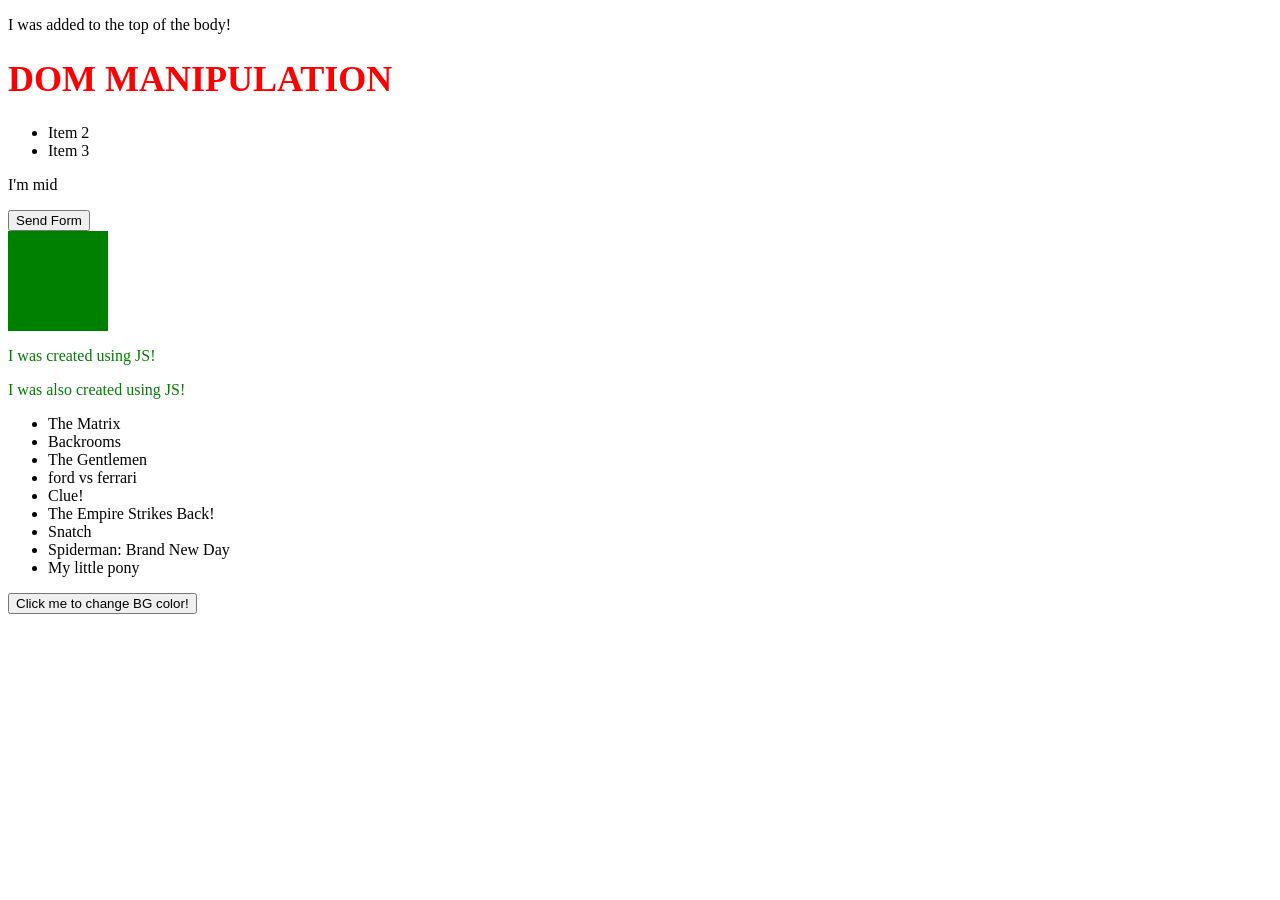
<file: 4-1_dom_manipulation/index.html>
<!doctype html>
<html lang="en">
  <head>
    <meta charset="UTF-8" />
    <meta name="viewport" content="width=device-width, initial-scale=1.0" />
    <script src="script.js" defer></script>
    <link rel="stylesheet" href="style.css" />
    <title>DOM Manipulation</title>
  </head>
  <body>
    <h1>Original Heading</h1>

    <ul id="my-list">
      <li class="list-item">Item 1</li>
      <li class="list-item">Item 2</li>
    </ul>

    <button id="my-button">Click me!</button>

    <div class="box"></div>
  </body>
</html>
</file>
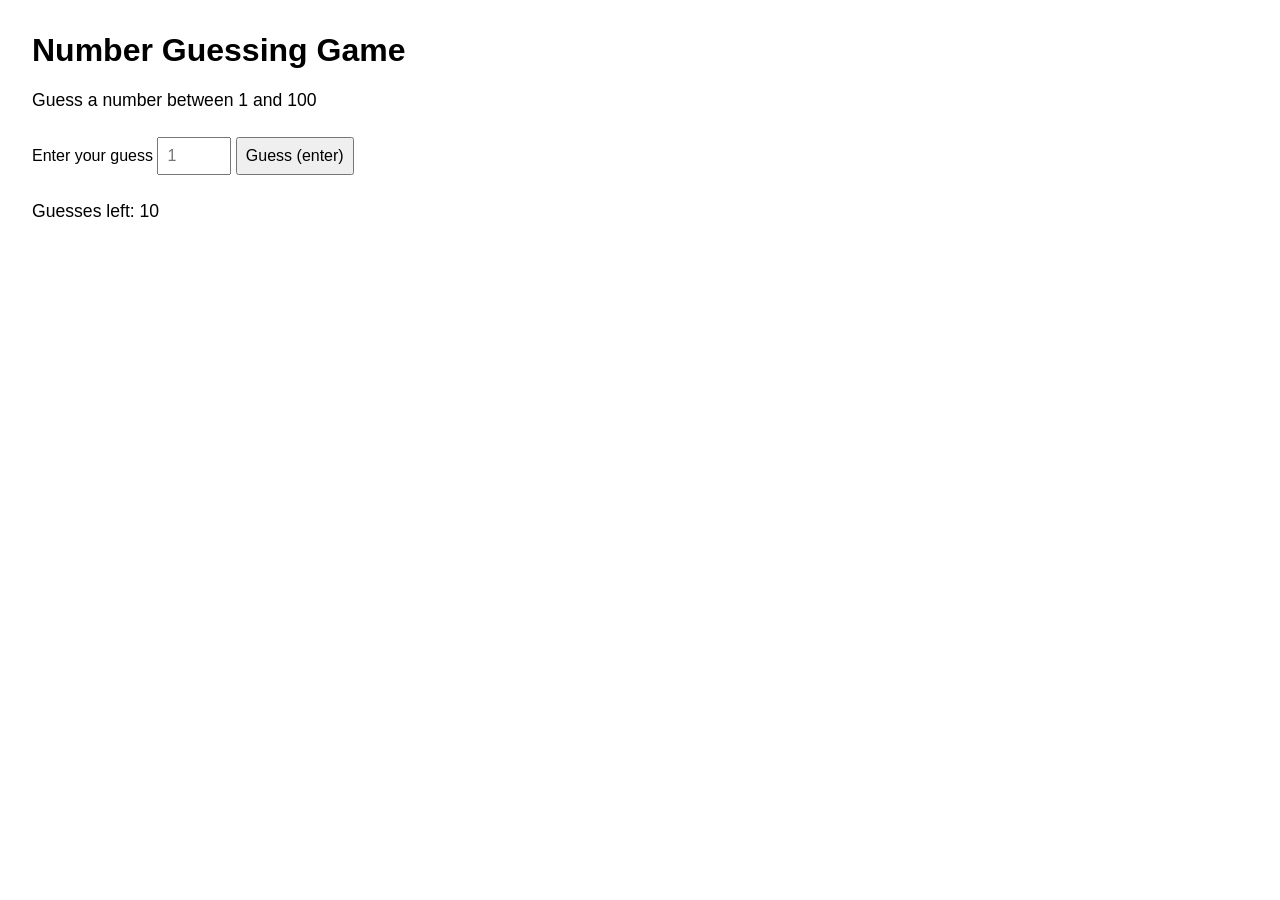
<file: number_guessing_game/index.html>
<!doctype html>
<html lang="en">
  <head>
    <meta charset="UTF-8" />
    <meta name="viewport" content="width=device-width, initial-scale=1.0" />
    <title>Number Game</title>
    <link rel="stylesheet" href="style.css" />
    <script src="script.js" defer></script>
  </head>
  <body>
    <h1>Number Guessing Game</h1>

    <p>Guess a number between 1 and 100</p>

    <label for="guessInput">Enter your guess</label>
    <input type="number" id="guessInput" placeholder="1" min="1" max="100" />

    <button id="guessButton">Guess (enter)</button>

    <p id="feedback"></p>

    <p id="guessesLeft">Guesses left: 10</p>

    <p id="previousGuesses"></p>

    <button id="restartButton">Restart Game (R)</button>
  </body>
</html>
</file>
<file: 4-1_dom_manipulation/style.css>
.new-paragraph {
  color: green;
}

.box {
  height: 100px;
  width: 100px;
  background-color: green;
}

.blue-box {
  background-color: blue;
}

.border {
  border: 2px solid black;
}

.body-background {
  background-color: black;
  color: white;
}
</file>
<file: number_guessing_game/style.css>
body {
  font-family: Arial, sans-serif;
  margin: 2rem;
}
input,
button {
  font-size: 1rem;
  padding: 0.5rem;
  margin: 0.5rem 0;
}
p {
  font-size: 1.1rem;
}

#restartButton.visible {
  visibility: hidden;
}

#restartButton {
  visibility: visible;
}
</file>
